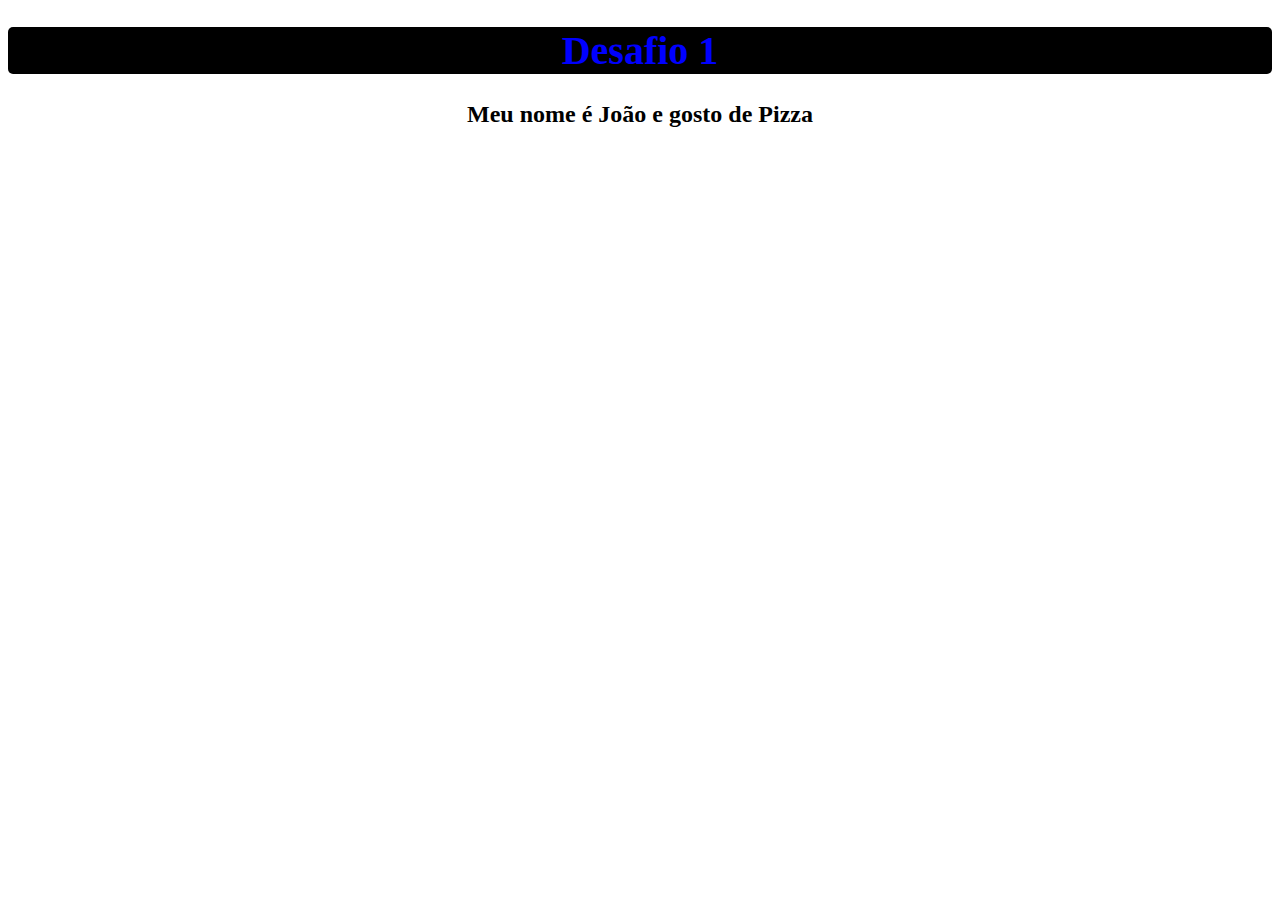
<file: Desafio 1/index.html>
<!DOCTYPE html>
<html lang="en">
<head>
    <meta charset="UTF-8">
    <meta name="viewport" content="width=device-width, initial-scale=1.0">
    <link rel="stylesheet" href="style.css">
    <title>Desafio 1</title>
</head>
<body>
    
    <h1>Desafio 1</h1>
    <h2>Meu nome é João e gosto de <span id="text"></h2>
    <script src="index.js"></script>
</body>
</html>
</file>
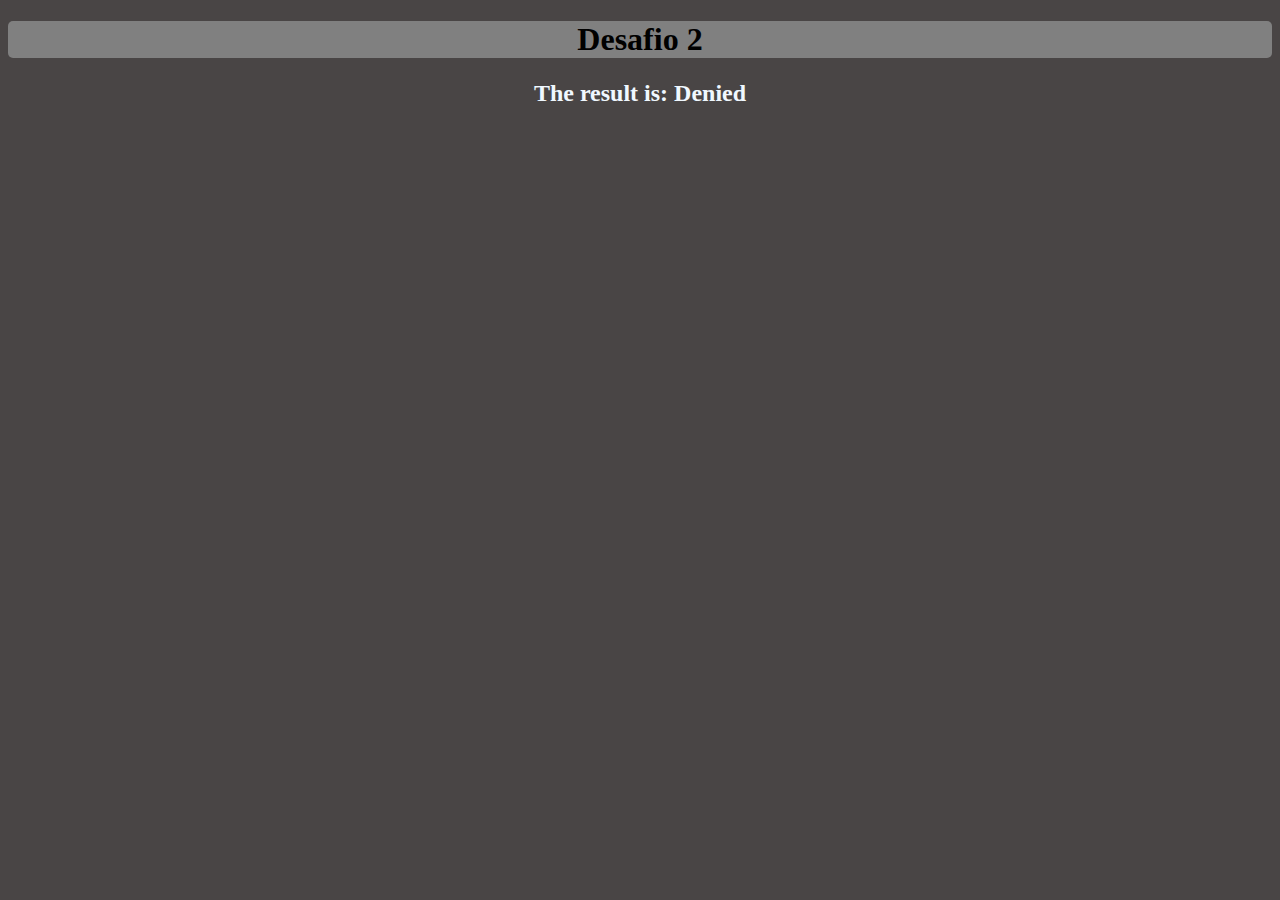
<file: Desafio 2/index.html>
<!DOCTYPE html>
<html lang="en">
<head>
    <meta charset="UTF-8">
    <meta name="viewport" content="width=device-width, initial-scale=1.0">
    <link rel="stylesheet" href="style.css">
    <title>Desafio 2</title>
</head>
<body>
    <h1>Desafio 2</h1>
    <h2>The result is: <span id="result"></span></h2>
    <script src="index.js"></script>
</body>
</html>
</file>
<file: Desafio 1/style.css>
h1 {

    color: blue;
    background-color: black;
    text-align: center;
    font-size: 40px;
    border-radius: 5px;
}

h2 {
    text-align:center;

}
</file>
<file: Desafio 2/style.css>
body{

    background-color: rgba(41, 37, 37, 0.852);
}

h1 {

    background-color: grey;
    border-radius: 5px;
    text-align: center;
}

h2 {
    color: aliceblue;
    text-align: center;
}
</file>
